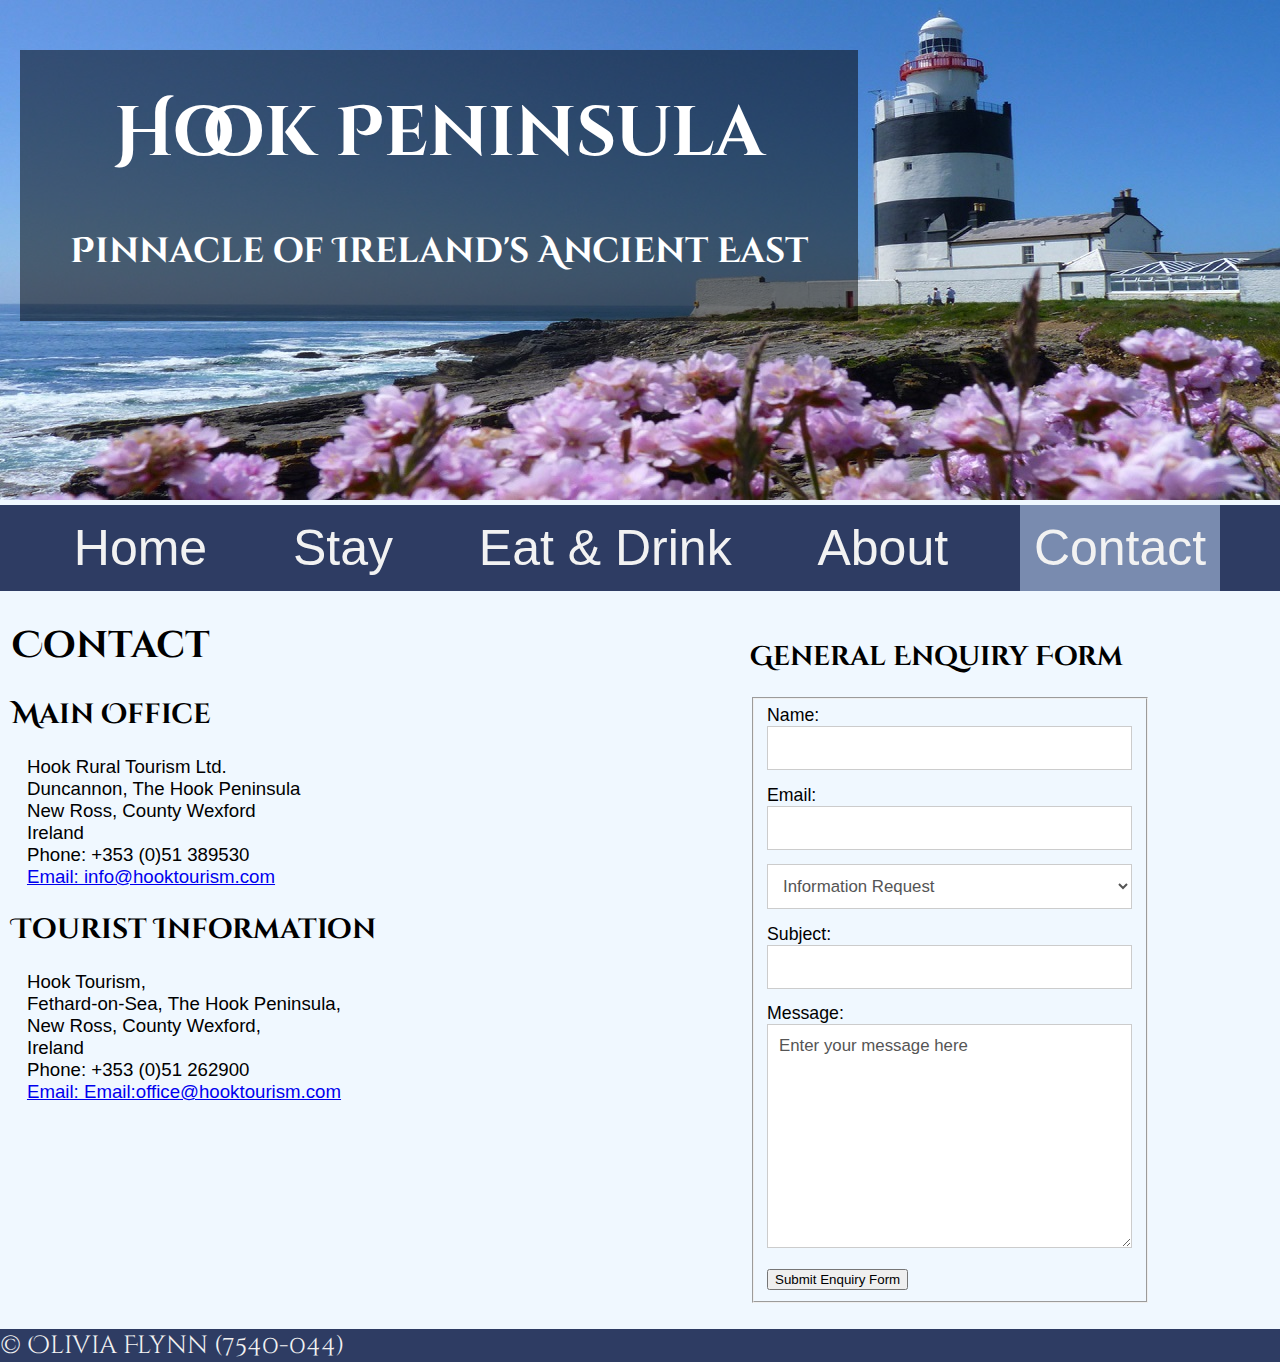
<file: contact.html>
<!DOCTYPE html>
<html lang="en">

<head>
        <meta charset="UTF-8">
        <meta name="viewport" content="width=device-width, initial-scale=1.0">
        <meta http-equiv="X-UA-Compatible" content="ie=edge">
        <title>Contact: Hook Peninsula</title>
        <link href="https://fonts.googleapis.com/css?family=Cinzel+Decorative" rel="stylesheet">
        <link rel="stylesheet" type="text/css" href="css/main.css" />
</head>

<body>
        <header>
                <div class="container">
                        <img src="img/lighthouse.jpg" alt="Hook lighthouse" width="100%" />
                        <div class="text-block">
                                <h1>Hook Peninsula</h1>
                                <h4>Pinnacle of Ireland's Ancient East</h4>
                        </div>
                </div>


                <div id="navbar">
                        <ul>
                                <li><a href="index.html">Home</a></li>
                                <li><a href="stay.html">Stay</a></li>
                                <li><a href="eatanddrink.html">Eat & Drink</a></li>
                                <li><a href="about.html">About</a></li>
                                <li><a href="contact.html" class="active">Contact</a></li>
                        </ul>
                </div>



        </header>

        <main> 
                <div id="twocolumn">

                <div id="eventone">
                <h1>Contact</h1>
                <h2>Main Office</h2>
                <p>
                                Hook Rural Tourism Ltd.</br>
                                Duncannon, The Hook Peninsula</br>
                                New Ross, County Wexford</br>
                                Ireland</br>
                                Phone: +353 (0)51 389530</br>
                                <a href="mailto:info@hooktourism.com">Email: info@hooktourism.com</a>
                </p>
                <h2>Tourist Information</h2>
                <p>
                                Hook Tourism,</br>
                                Fethard-on-Sea, The Hook Peninsula,</br>
                                New Ross, County Wexford,</br>
                                Ireland</br>
                                Phone: +353 (0)51 262900</br>
                                <a href="mailto:Email:office@hooktourism.com">Email: Email:office@hooktourism.com</a>
                                </p>
                </div>
              

                <div id="eventtwo">
                               
                        <form class="form-style-6" action="MAILTO:user@website.com" method="GET">
                                        <h2>General Enquiry Form</h2>
                                <fieldset>
                                        
                                        <label for="name">Name:</label>
                                        <input required type="text" name="name" id="name">
                                        <label for="email">Email:</label>
                                        <input required type="email" name="email" id="email">
                                        
                                        <select name="options">
                                                <option value="Information Request">Information Request</option>
                                                <option value="Website Changes">Website Changes</option>
                                                <option value="Event or News">Event or News</option>
                                                <option value="Other">Other</option>
                                        </select>
                                        <label for="subject">Subject:</label>
                                        <input required type="text" name="subject" id="subject">
                                        <label for="message">Message:</label>
                                        <textarea name="message" rows="10" cols="30">Enter your message here</textarea>
                                        <button onclick="sendMail(); return false">Submit Enquiry Form</button>
                                </fieldset>
                                          
                        </form>

                         
                </div>
        </div>
        </main>

        <footer>
                &copy; Olivia Flynn (7540-044)
        </footer>
        <script src="js/main.js"></script>
</body>

</html>
</file>
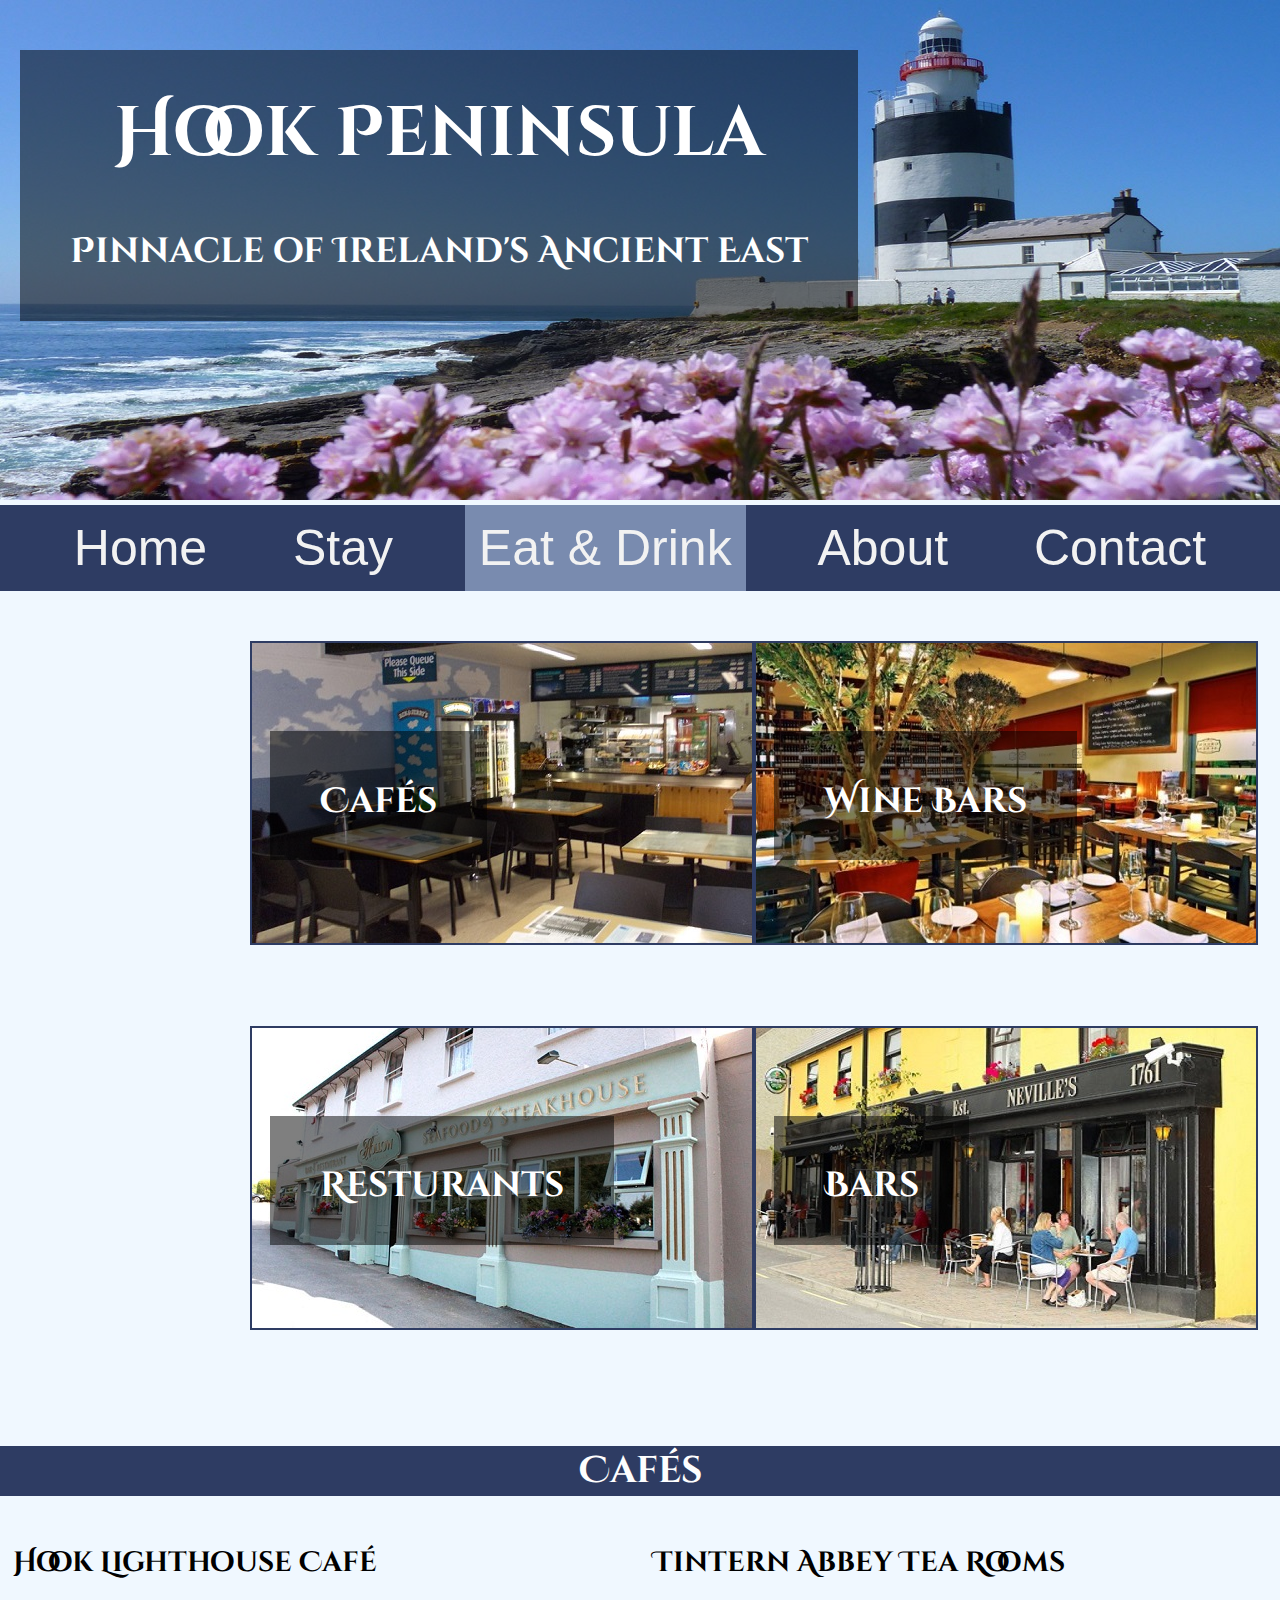
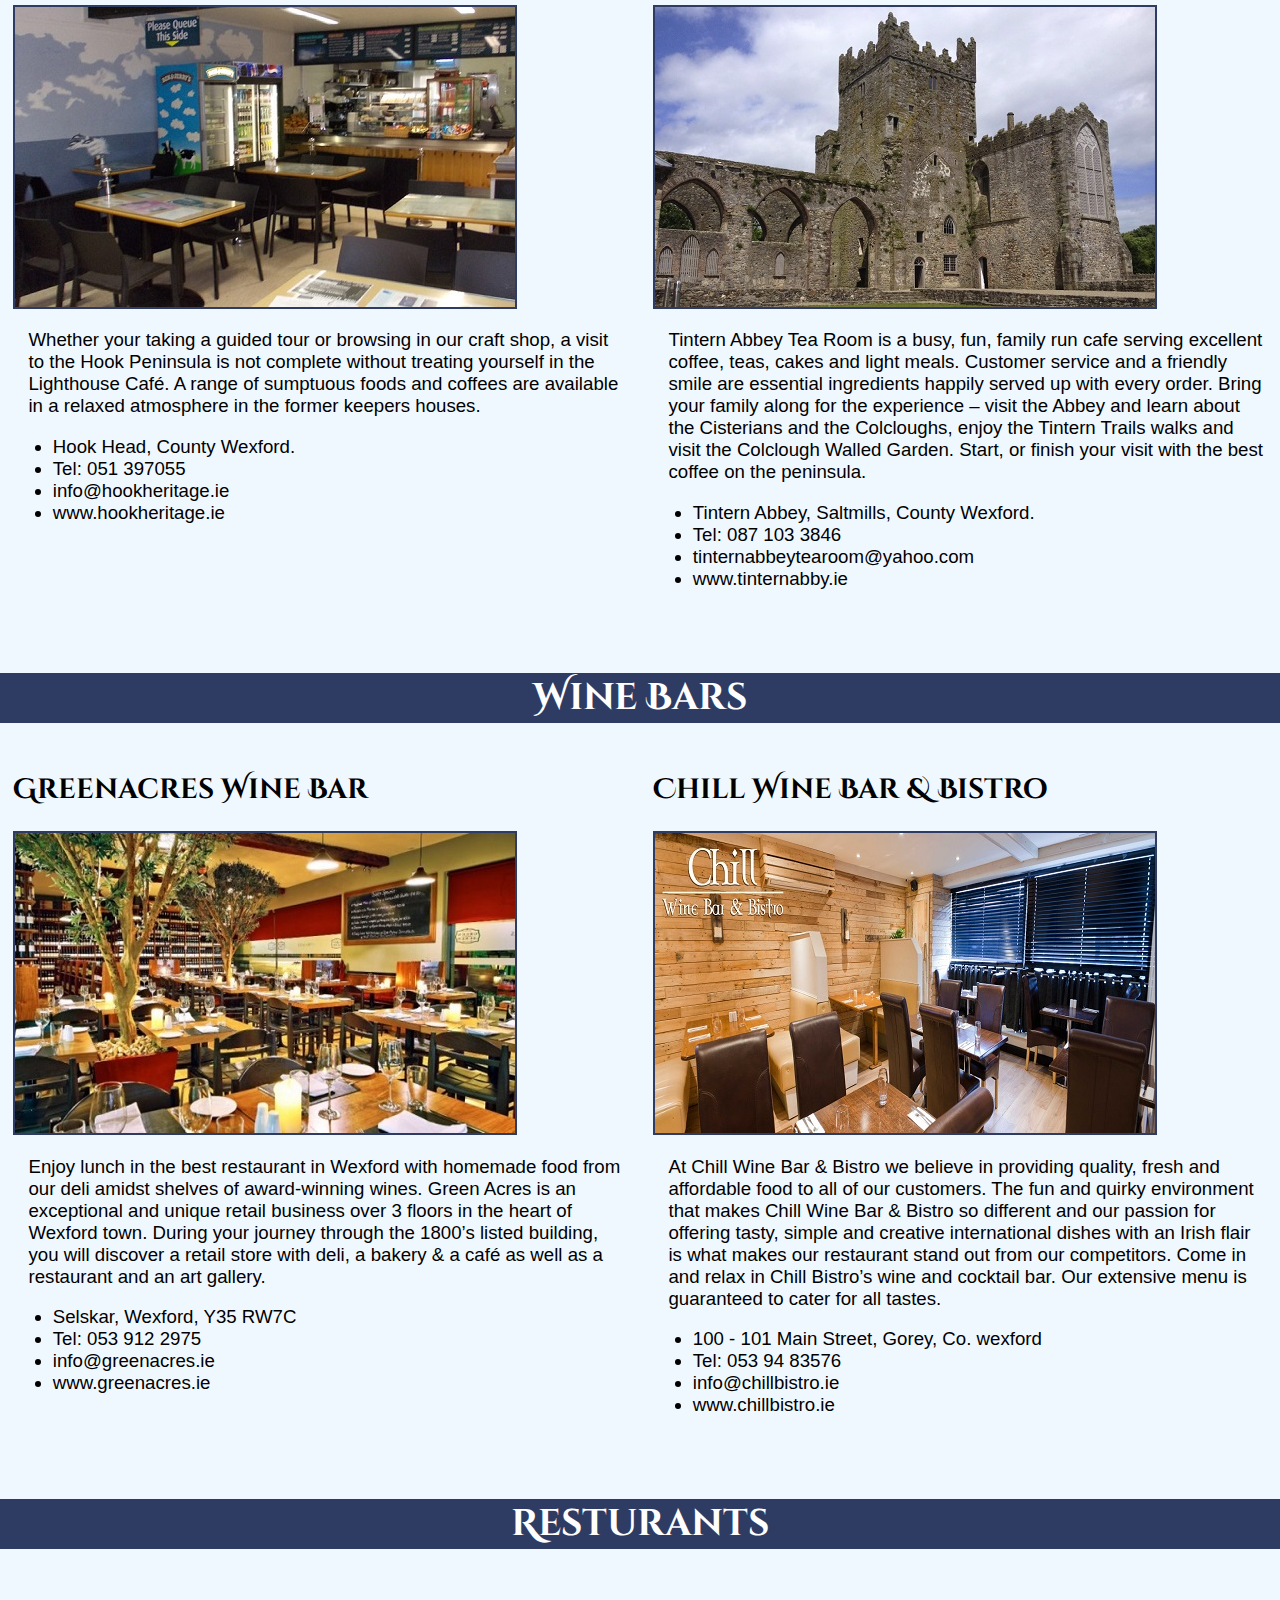
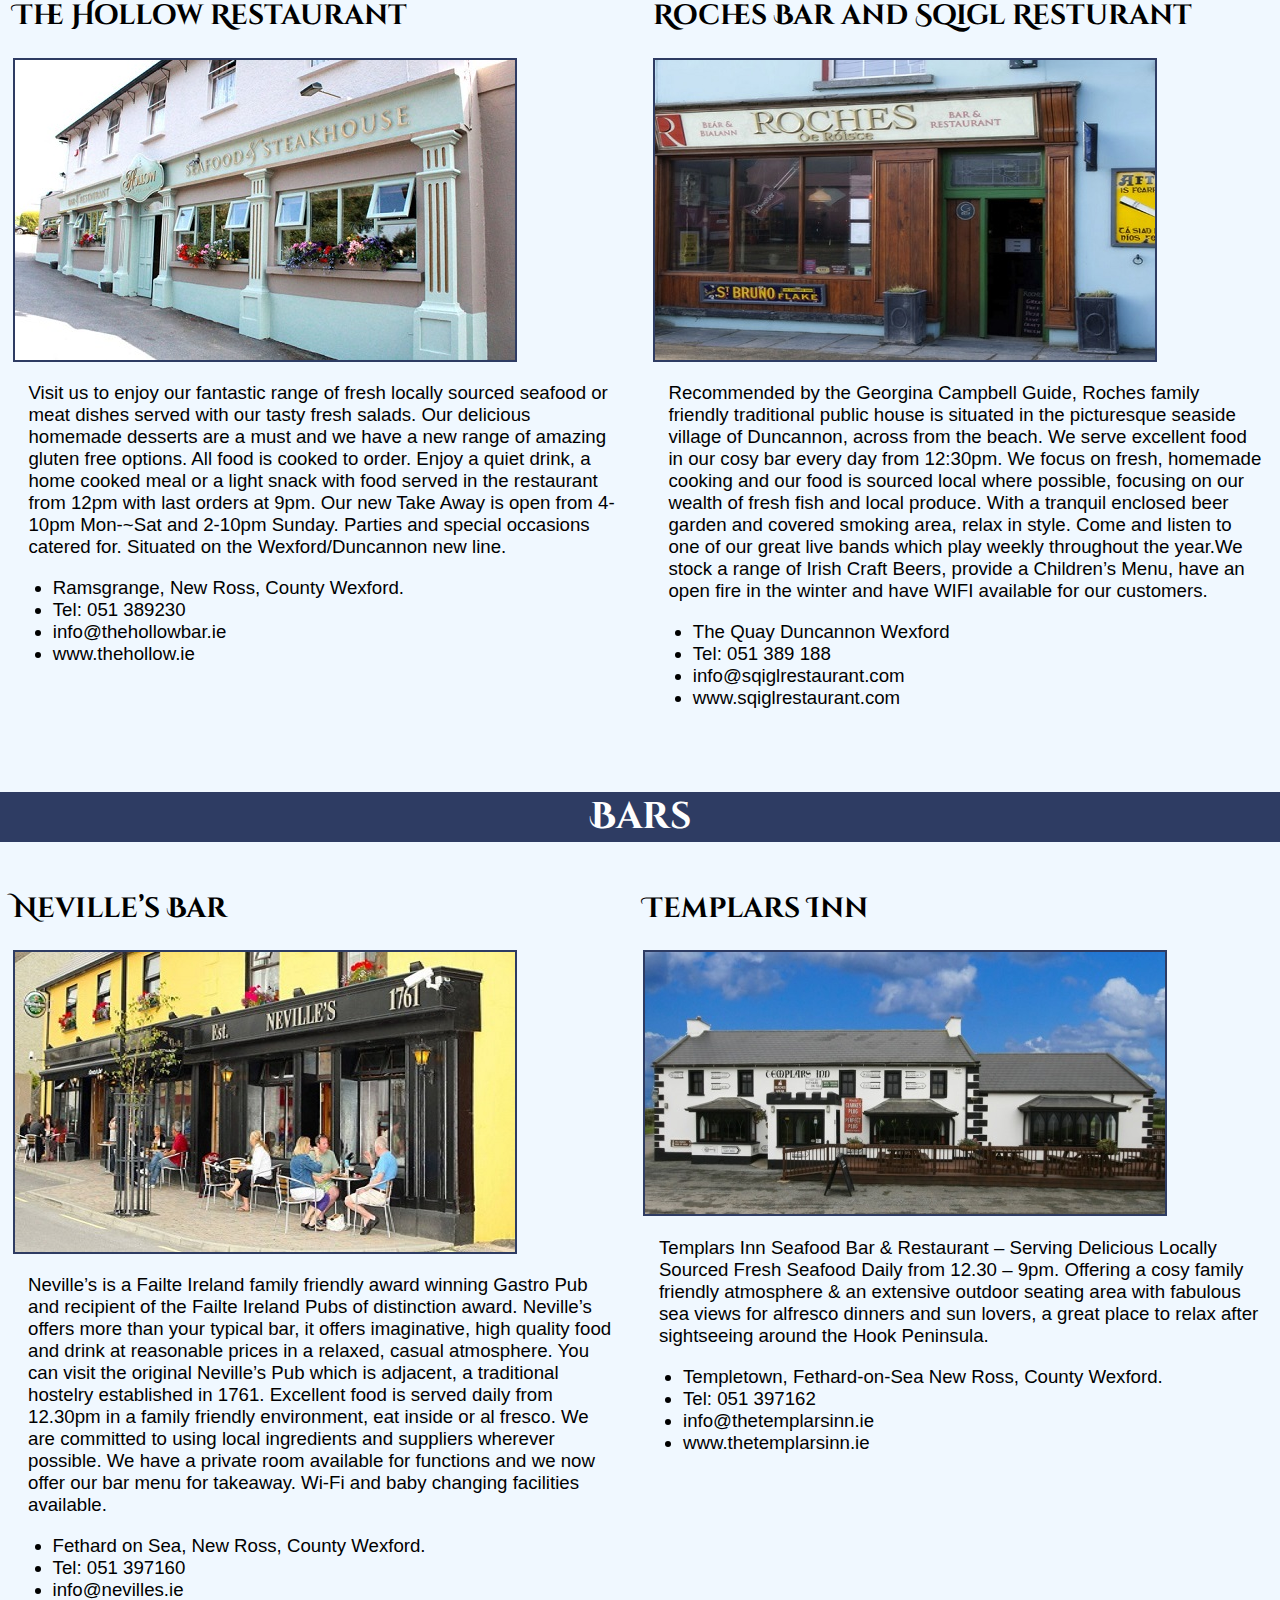
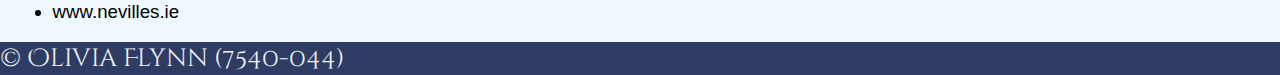
<file: eatanddrink.html>
<!DOCTYPE html>
<html lang="en">

<head>
        <meta charset="UTF-8">
        <meta name="viewport" content="width=device-width, initial-scale=1.0">
        <meta http-equiv="X-UA-Compatible" content="ie=edge">
        <title>Eat & Drink: Hook Peninsula</title>
        <link href="https://fonts.googleapis.com/css?family=Cinzel+Decorative" rel="stylesheet">
        <link rel="stylesheet" type="text/css" href="css/main.css" />
</head>

<body>
        <header>
                <div class="container">
                        <img src="img/lighthouse.jpg" alt="Hook lighthouse" width="100%" />
                        <div class="text-block">
                                <h1>Hook Peninsula</h1>
                                <h4>Pinnacle of Ireland's Ancient East</h4>
                        </div>
                </div>


                <div id="navbar">
                        <ul>
                                <li><a href="index.html">Home</a></li>
                                <li><a href="stay.html">Stay</a></li>
                                <li><a href="eatanddrink.html" class="active">Eat & Drink</a></li>
                                <li><a href="about.html">About</a></li>
                                <li><a href="contact.html">Contact</a></li>
                        </ul>
                </div>


        </header>

        <main>
                <div id="staywrapper">
                        <a href="#guesthouses">
                                <div class="zoom">
                                        <div class="container" id="guesthouses">
                                                <img src="img/cafe.jpg" style="border: solid 2px#2E3C63;">
                                                <div class="text-block-small">
                                                        <h4>Cafés</h4>
                                                </div>
                                        </div>
                                </div>
                        </a>


                        <a href="#hotelslink">
                                <div class="zoom">
                                        <div class="container" id="hotels">
                                                <img src="img/wine.jpg" style="border: solid 2px#2E3C63;">
                                                <div class="text-block-small">
                                                        <h4>Wine Bars</h4>
                                                </div>
                                        </div>
                                </div>
                        </a>
                </div>

                <!--Second Set Starts Here-->
                <div id="staywrapper">
                        <a href="#resturants">
                                <div class="zoom">
                                        <div class="container" id="guesthouses">
                                                <img src="img/resturant.jpg" style="border: solid 2px#2E3C63;">
                                                <div class="text-block-small">
                                                        <h4>Resturants</h4>
                                                </div>
                                        </div>
                                </div>
                        </a>


                        <a href="#bars">
                                <div class="zoom">
                                        <div class="container" id="hotels">
                                                <img src="img/bar.jpg" style="border: solid 2px#2E3C63;">
                                                <div class="text-block-small">
                                                        <h4>Bars</h4>
                                                </div>
                                        </div>
                                </div>
                        </a>
                </div>

                <a id="guesthouses">
                        <h1 style="background-color: #2E3C63; color: #fefefe;">Cafés</h1>
                </a>

                <div id="twocolumn">
                        <div id="guestone">
                                <h2>Hook Lighthouse Café</h2>
                                <img src="img/cafe.jpg" style="border: solid 2px#2E3C63;">
                                <p>Whether your taking a guided tour or browsing in our craft shop, a visit to the Hook
                                        Peninsula is not complete without treating yourself in the Lighthouse Café. A
                                        range of sumptuous foods and coffees are available in a relaxed atmosphere in
                                        the former keepers houses. </p>

                                <p>
                                        <ul>

                                                <li> Hook Head, County Wexford.</li>

                                                <li>Tel: 051 397055</li>

                                                <li>info@hookheritage.ie</li>

                                                <li>www.hookheritage.ie</li>
                                        </ul>
                                </p>
                        </div>
                        <div id="guesttwo">
                                <h2>Tintern Abbey Tea Rooms</h2>
                                <img src="img/abbey.jpg" style="border: solid 2px#2E3C63;">
                                <p>Tintern Abbey Tea Room is a busy, fun, family run cafe serving excellent coffee,
                                        teas, cakes and light meals. Customer service and a friendly smile are
                                        essential ingredients happily served up with every order. Bring your family
                                        along for the experience – visit the Abbey and learn about the Cisterians and
                                        the Colcloughs, enjoy the Tintern Trails walks and visit the Colclough Walled
                                        Garden. Start, or finish your visit with the best coffee on the peninsula.</p>
                                <p>
                                        <ul>

                                                <li>Tintern Abbey, Saltmills, County Wexford.</li>

                                                <li>Tel: 087 103 3846</li>

                                                <li>tinternabbeytearoom@yahoo.com</li>

                                                <li>www.tinternabby.ie</li>

                                        </ul>
                                </p>
                        </div>
                </div>

                <a id="hotelslink">
                        <h1 style="background-color: #2E3C63; color: #fefefe;">Wine Bars</h1>
                </a>

                <div id="twocolumn">
                        <div id="guestone">
                                <h2>Greenacres Wine Bar</h2>
                                <img src="img/wine.jpg" style="border: solid 2px#2E3C63;">
                                <p>Enjoy lunch in the best restaurant in Wexford with homemade food from our deli
                                        amidst shelves of award-winning wines.

                                        Green Acres is an exceptional and unique retail business over 3 floors in the
                                        heart of Wexford town. During your journey through the 1800’s listed building,
                                        you will discover a retail store with deli, a bakery & a café as well as a
                                        restaurant and an art gallery.
                                </p>
                                <p>
                                        <ul>

                                                <li> Selskar, Wexford, Y35 RW7C</li>

                                                <li>Tel: 053 912 2975</li>

                                                <li>info@greenacres.ie</li>

                                                <li>www.greenacres.ie</li>

                                        </ul>
                                </p>
                        </div>
                        <div id="guesttwo">
                                <h2>Chill Wine Bar & Bistro</h2>
                                <img src="img/chill.jpg" style="border: solid 2px#2E3C63;">
                                <p>
                                        At Chill Wine Bar & Bistro we believe in providing quality, fresh and
                                        affordable food to all of our customers. The fun and quirky environment that
                                        makes Chill Wine Bar & Bistro so different and our passion for offering tasty,
                                        simple and creative international dishes with an Irish flair is what makes our
                                        restaurant stand out from our competitors.
                                        Come in and relax in Chill Bistro’s wine and cocktail bar. Our extensive menu
                                        is guaranteed to cater for all tastes.
                                </p>
                                <p>
                                        <ul>

                                                <li>100 - 101 Main Street,
                                                        Gorey,
                                                        Co. wexford</li>

                                                <li>Tel: 053 94 83576</li>

                                                <li>info@chillbistro.ie</li>

                                                <li>www.chillbistro.ie</li>

                                        </ul>
                                </p>
                        </div>
                </div>

                <a id="resturants">
                        <h1 style="background-color: #2E3C63; color: #fefefe;">Resturants</h1>
                </a>

                <div id="twocolumn">
                        <div id="guestone">
                                <h2>The Hollow Restaurant</h2>
                                <img src="img/resturant.jpg" style="border: solid 2px#2E3C63;">
                                <p>
                                        Visit us to enjoy our fantastic range of fresh locally sourced seafood or meat
                                        dishes served with our tasty fresh salads. Our delicious homemade desserts are
                                        a must and we have a new range of amazing gluten free options. All food is
                                        cooked to order.

                                        Enjoy a quiet drink, a home cooked meal or a light snack with food served in
                                        the restaurant from 12pm with last orders at 9pm.

                                        Our new Take Away is open from 4-10pm Mon-~Sat and 2-10pm Sunday. Parties and
                                        special occasions catered for. Situated on the Wexford/Duncannon new line.
                                </p>

                                <p>
                                        <ul>

                                                <li>Ramsgrange, New Ross, County Wexford.</li>

                                                <li>Tel: 051 389230</li>

                                                <li>info@thehollowbar.ie</li>

                                                <li>www.thehollow.ie</li>
                                        </ul>
                                </p>
                        </div>
                        <div id="guesttwo">
                                <h2>Roches Bar and Sqigl Resturant</h2>
                                <img src="img/roches.jpg" style="border: solid 2px#2E3C63;">
                                <p>Recommended by the Georgina Campbell Guide, Roches family friendly traditional
                                        public house is situated in the picturesque seaside village of Duncannon,
                                        across from the beach. We serve excellent food in our cosy bar every day from
                                        12:30pm. We focus on fresh, homemade cooking and our food is sourced local
                                        where possible, focusing on our wealth of fresh fish and local produce. With a
                                        tranquil enclosed beer garden and covered smoking area, relax in style. Come
                                        and listen to one of our great live bands which play weekly throughout the
                                        year.We stock a range of Irish Craft Beers, provide a Children’s Menu, have an
                                        open fire in the winter and have WIFI available for our customers.

                                </p>
                                <p>
                                        <ul>

                                                <li>The Quay
                                                        Duncannon
                                                        Wexford</li>

                                                <li>Tel: 051 389 188</li>

                                                <li>info@sqiglrestaurant.com</li>

                                                <li>www.sqiglrestaurant.com</li>

                                        </ul>
                                </p>
                        </div>
                </div>


                <!--Bars-->

                <a id="bars">
                        <h1 style="background-color: #2E3C63; color: #fefefe;">Bars</h1>
                </a>

                <div id="twocolumn">
                        <div id="guestone">
                                <h2>Neville’s Bar</h2>
                                <img src="img/bar.jpg" style="border: solid 2px#2E3C63;">
                                <p>
                                        Neville’s is a Failte Ireland family friendly award winning Gastro Pub and
                                        recipient of the Failte Ireland Pubs of distinction award. Neville’s offers
                                        more than your typical bar, it offers imaginative, high quality food and drink
                                        at reasonable prices in a relaxed, casual atmosphere. You can visit the
                                        original Neville’s Pub which is adjacent, a traditional hostelry established in
                                        1761. Excellent food is served daily from 12.30pm in a family friendly
                                        environment, eat inside or al fresco. We are committed to using local
                                        ingredients and suppliers wherever possible. We have a private room available
                                        for functions and we now offer our bar menu for takeaway. Wi-Fi and baby
                                        changing facilities available.
                                </p>

                                <p>
                                        <ul>

                                                <li>Fethard on Sea, New Ross, County Wexford.</li>

                                                <li>Tel: 051 397160</li>

                                                <li>info@nevilles.ie</li>

                                                <li>www.nevilles.ie</li>
                                        </ul>
                                </p>
                        </div>
                        <div id="guesttwo">
                                <h2>Templars Inn</h2>
                                <img src="img/temp.jpg" style="border: solid 2px#2E3C63;">
                                <p>Templars Inn Seafood Bar & Restaurant – Serving Delicious Locally Sourced Fresh
                                        Seafood Daily from 12.30 – 9pm.

                                        Offering a cosy family friendly atmosphere & an extensive outdoor seating area
                                        with fabulous sea views for alfresco dinners and sun lovers, a great place to
                                        relax after sightseeing around the Hook Peninsula.
                                </p>
                                <p>
                                        <ul>

                                                <li>Templetown, Fethard-on-Sea New Ross, County Wexford.</li>

                                                <li>Tel: 051 397162</li>

                                                <li>info@thetemplarsinn.ie</li>

                                                <li>www.thetemplarsinn.ie</li>

                                        </ul>
                                </p>
                        </div>
                </div>



        </main>
        <footer>
                &copy; Olivia Flynn (7540-044)
        </footer>
        <script src="js/main.js"></script>
</body>

</html>
</file>
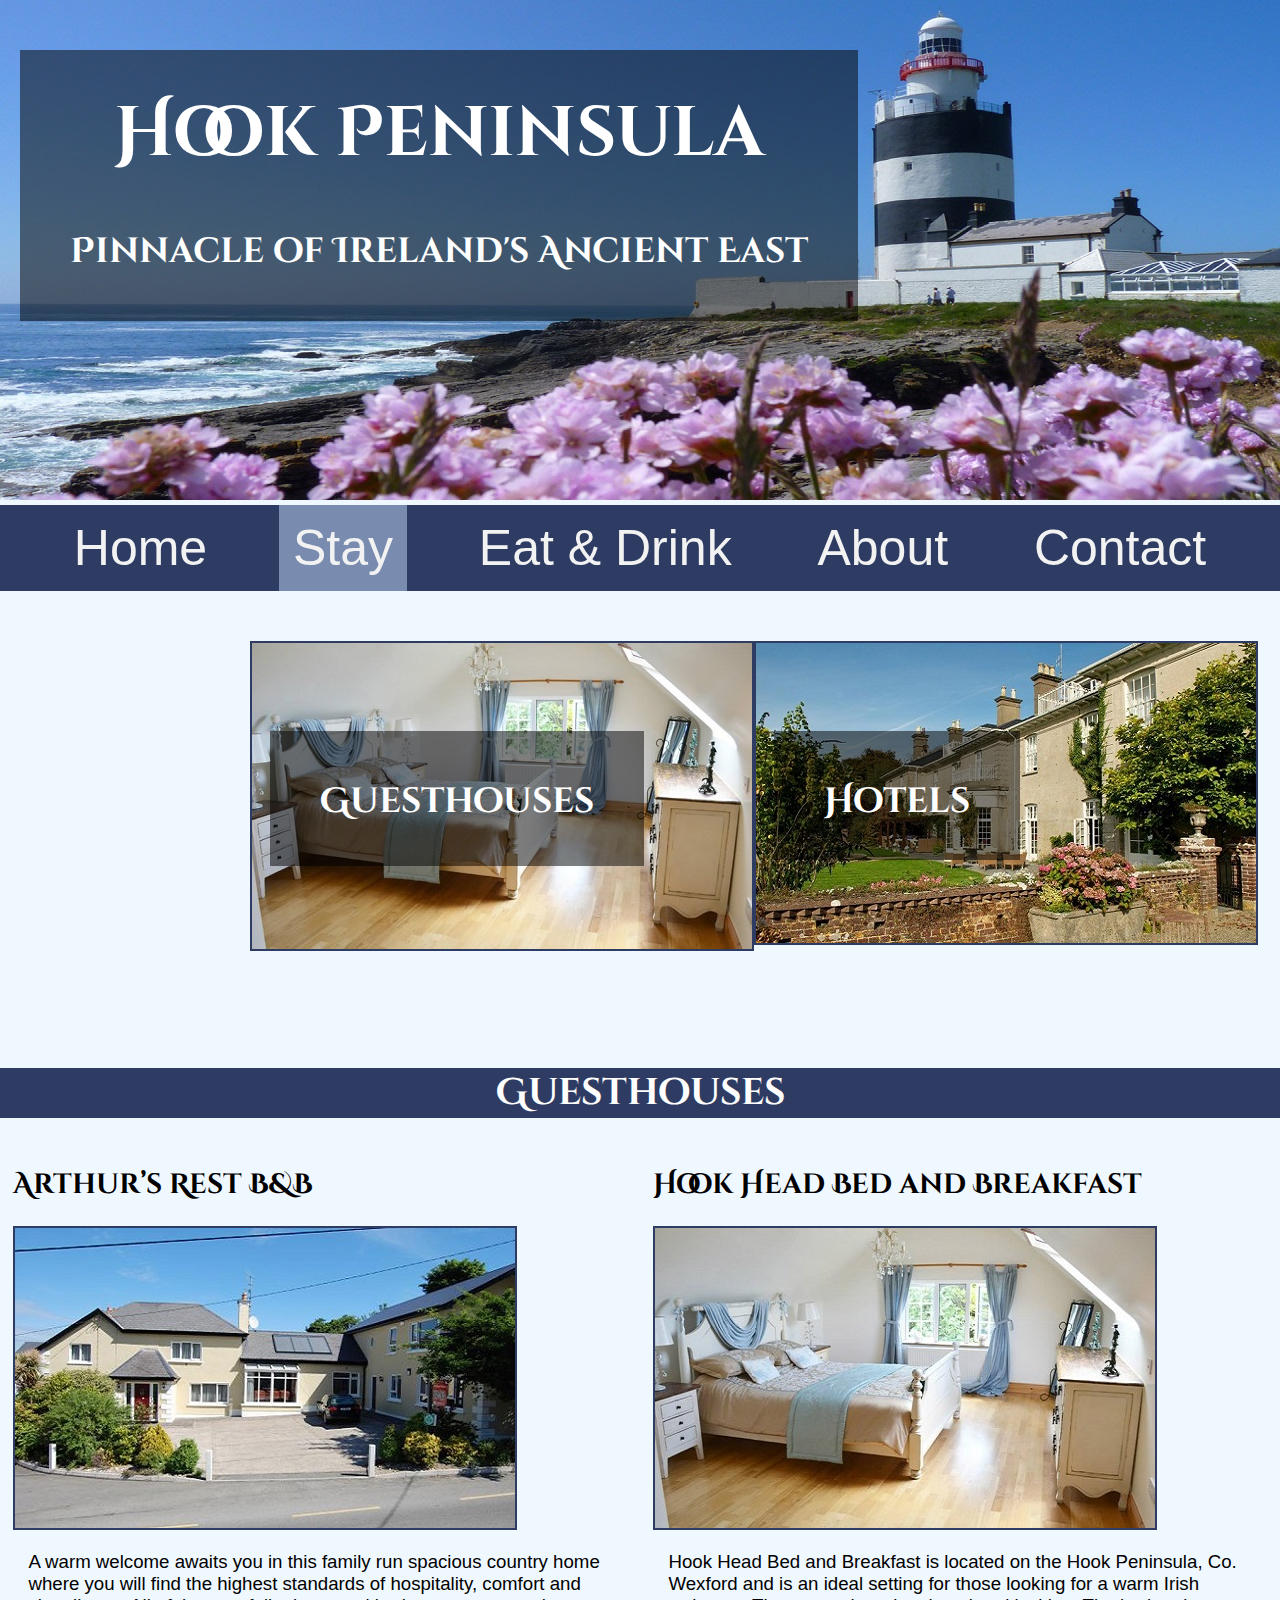
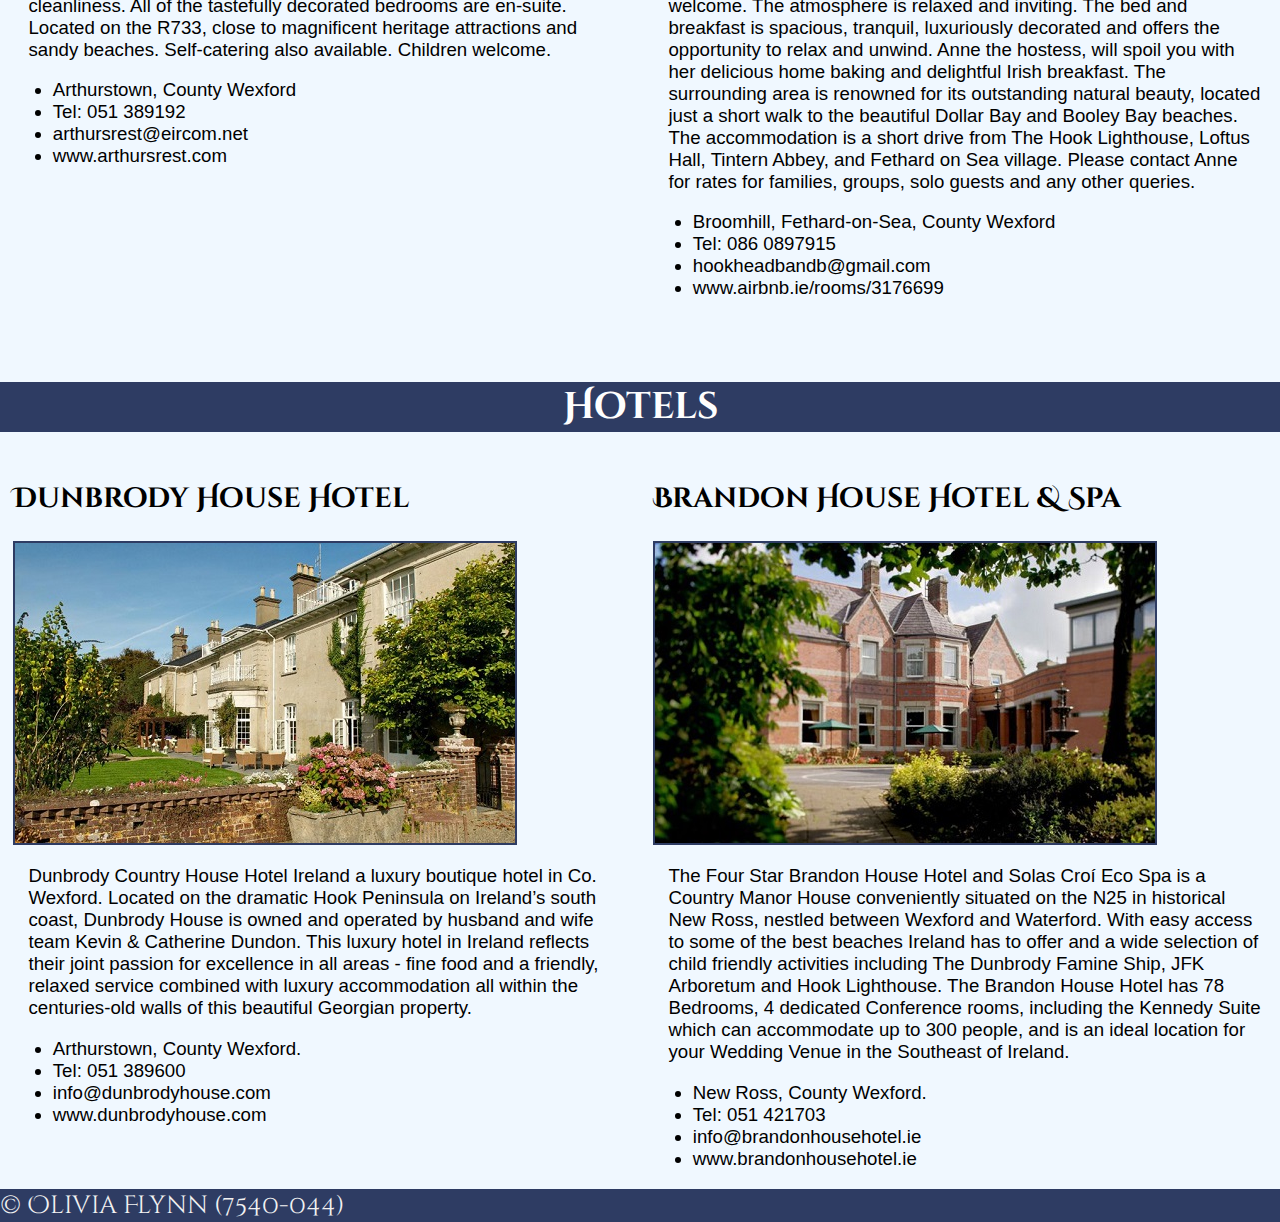
<file: stay.html>
<!DOCTYPE html>
<html lang="en">

<head>
    <meta charset="UTF-8">
    <meta name="viewport" content="width=device-width, initial-scale=1.0">
    <meta http-equiv="X-UA-Compatible" content="ie=edge">
    <title>Places to Stay: Hook Peninsula</title>
    <link href="https://fonts.googleapis.com/css?family=Cinzel+Decorative" rel="stylesheet">
    <link rel="stylesheet" type="text/css" href="css/main.css" />
</head>

<body>
    <header>
        <div class="container">
            <img src="img/lighthouse.jpg" alt="Hook Lighthouse" width="100%" />
            <div class="text-block">
                <h1>Hook Peninsula</h1>
                <h4>Pinnacle of Ireland's Ancient East</h4>
            </div>
        </div>


        <div id="navbar">
                <ul>
               <li><a href="index.html">Home</a></li>
               <li><a href="stay.html" class="active">Stay</a></li>
                <li><a href="eatanddrink.html">Eat & Drink</a></li>
                <li><a href="about.html">About</a></li>
                <li><a href="contact.html">Contact</a></li>
                </ul>
            </div>
              
    </header>


    <main>
        <div id="staywrapper">
            <a href="#guesthouses">
            <div class="zoom">
                <div class="container" id="guesthouses">
                    <img src="img/guesthouses.jpg" style="border: solid 2px#2E3C63;">
                    <div class="text-block-small">
                        <h4>Guesthouses</h4>
                    </div>
                </div>
            </div>
                </a>
            

            <a href="#hotelslink">
            <div class="zoom">
                <div class="container" id="hotels">
                    <img src="img/hotel.jpg"  style="border: solid 2px#2E3C63;">
                    <div class="text-block-small">
                            <h4>Hotels</h4>
                    </div>
                </div>
            </div>
            </a>
            </div>
            
            
            <a id="guesthouses"><h1 style="background-color: #2E3C63; color: #fefefe;">Guesthouses</h1></a>

            <div id="twocolumn">           
            <div id="guestone">
            <h2>Arthur’s Rest B&B</h2>
            <img src="img/arthursrest.jpg" style="border: solid 2px#2E3C63;">
            <p>A warm welcome awaits you in this family run spacious country home where you will find the highest standards of hospitality, comfort and cleanliness. All of the tastefully decorated bedrooms are en-suite. Located on the R733, close to magnificent heritage attractions and sandy beaches. Self-catering also available. Children welcome.
            </p>
            <p>                 
                    
            </p>
                    <p>
                        <ul>
                                                     
                           <li> Arthurstown, County Wexford
                            </li>
                            
                            <li> Tel: 051 389192</li>
                            
                            <li>arthursrest@eircom.net</li>
                            
                            <li>www.arthursrest.com</li>
                        </ul>
                    </p>
                    </div>
                    <div id="guesttwo">
            <h2>Hook Head Bed and Breakfast</h2>
        <img src="img/hookheadbb.jpg" style="border: solid 2px#2E3C63;">
<p>Hook Head Bed and Breakfast is located on the Hook Peninsula, Co. Wexford and  is an ideal setting for those looking for a warm Irish welcome. 
    The atmosphere is relaxed and inviting. The bed and breakfast is spacious, tranquil, luxuriously decorated and offers the opportunity to relax and unwind.
     Anne the hostess, will spoil you with her delicious home baking and delightful Irish breakfast.  The surrounding area is renowned for its outstanding natural beauty, 
     located just a short walk to the beautiful Dollar Bay and Booley Bay beaches. The accommodation is a short drive from The Hook Lighthouse,
     Loftus Hall, Tintern Abbey, and Fethard on Sea village. Please contact Anne for rates for families, groups, solo guests and any other queries.</p>
     <p>
         <ul>
          
           <li>Broomhill, Fethard-on-Sea, County Wexford</li>
            
            <li>Tel: 086 0897915</li>
            
            <li>hookheadbandb@gmail.com</li>
            
           <li>www.airbnb.ie/rooms/3176699</li>
      
        </ul>
     </p>
     </div>
     </div>
      
            <a id="hotelslink"><h1 style="background-color: #2E3C63; color: #fefefe;">Hotels</h1></a>

            <div id="twocolumn">           
                    <div id="guestone">
                            <h2>Dunbrody House Hotel</h2>
                    <img src="img/dunbrody.jpg" style="border: solid 2px#2E3C63;">
                    <p>Dunbrody Country House Hotel Ireland a luxury boutique hotel in Co. Wexford. Located on the dramatic Hook Peninsula on Ireland’s south coast, 
                        Dunbrody House is owned and operated by husband and wife team Kevin & Catherine Dundon. This luxury hotel in Ireland reflects their joint passion for excellence in all areas - 
                        fine food and a friendly, relaxed service combined with luxury accommodation all within the centuries-old walls of this beautiful Georgian property.</p>
                            <p>
                                    <ul>
                                                                            
                                            <li>Arthurstown, County Wexford.</li>
                                             
                                             <li>Tel: 051 389600</li>
                                             
                                             <li>info@dunbrodyhouse.com</li>
                                             
                                            <li>www.dunbrodyhouse.com</li>
                                           
                                         </ul>
                            </p>
                            </div>
                            <div id="guesttwo">
                                    <h2>Brandon House Hotel & Spa</h2>
                <img src="img/brandon.jpg" style="border: solid 2px#2E3C63;">
        <p>The Four Star Brandon House Hotel and Solas Croí Eco Spa is a Country Manor House conveniently situated on the N25 in historical New Ross, nestled between Wexford and Waterford. With easy access to some of the best beaches Ireland has to offer and a wide selection of child friendly activities including The Dunbrody Famine Ship, JFK Arboretum and Hook Lighthouse.

                The Brandon House Hotel has 78 Bedrooms, 4 dedicated Conference rooms, including the Kennedy Suite which can accommodate up to 300 people, and is an ideal location for your Wedding Venue in the Southeast of Ireland.</p>
             <p>
                 <ul>
                                      
                   <li>New Ross, County Wexford.</li>
                    
                    <li>Tel: 051 421703</li>
                    
                    <li>info@brandonhousehotel.ie</li>
                    
                   <li>www.brandonhousehotel.ie</li>                  
                
                </ul>
             </p>
             </div>
             </div>
           
            
        
    </main>

    <footer>
        &copy; Olivia Flynn (7540-044)
    </footer>
    <script src="js/main.js"></script>
</body>

</html>
</file>
<file: css/main.css>
html {
    background-color: aliceblue;
    font-family: sans-serif;
    }
body {
    margin: 0;
    font-size: 14pt;
    
}

h1 {
  margin-top: 5%;
  padding: 0;
}

p {
  margin: 2.5%;
}

/* Style the navbar */
#navbar {
    overflow: hidden;
    background-color: #2E3C63;
    font-size: 50px;
    z-index: 100;
    
  }
#navbar ul {
    list-style: none;
  margin: 0 2px;
  padding: 0;
  display: flex;
  justify-content: space-evenly;
  
}
  
  /* Navbar links */
  #navbar a {
    float: left;
    display: block;
    color: #f2f2f2;
    text-align: center;
    padding: 14px;
    text-decoration: none;
  }

  .active, #navbar a:hover {
      background-color: #798BAF;
  }

 /* Page content */
  .content {
    padding: 16px;
  }
  
  /* The sticky class is added to the navbar with JS when it reaches its scroll position */
  .sticky {
    position: fixed;
    top: 0;
    width: 100%;
  }
  
  /* Add some top padding to the page content to prevent sudden quick movement (as the navigation bar gets a new position at the top of the page (position:fixed and top:0) */
  .sticky + .content {
    padding-top: 60px;
  }


  /*Main Homepage Image*/

  /* Container holding the image and the text */
.container {
    position: relative;
}

  
  /* Bottom right text */
  .text-block {
    font-size: 35px;
    text-align: center;
    position: absolute;  
    overflow: hidden; 
    font-family: 'Cinzel Decorative', cursive;
    top: 50px;      
    background-color: rgba(0, 0, 0, 0.5);
    color: white;
    margin-left: 20px;
    padding-left: 50px;
    padding-right: 50px;
  }

  .text-block-small {
    font-size: 35px;
    text-align: center;
    position: absolute;  
    overflow: hidden; 
    font-family: 'Cinzel Decorative', cursive;
    top: 90px;      
    bottom: 90px;
    background-color: rgba(0, 0, 0, 0.5);
    color: white;
    margin-left: 20px;
    padding-left: 50px;
    padding-right: 50px;
  }

  main h1, h2, h3, h4, footer {
      font-family: 'Cinzel Decorative', cursive;
  }

  footer {
    overflow: hidden;
   
    background-color: #2E3C63;
    font-size: 25px;
    color: #f2f2f2;
    
  }

 .zoom {
   
    transition: transform .2s; /* Animation */
  }

.zoom:hover {
    -ms-transform: scale(1.1); /* IE 9 */   
    transform: scale(1.1); 
  }

#staywrapper {
  
    /*background-color: #B5AEC9;*/
    padding-bottom: 2%;
    display: grid;
    display: -ms-grid;
    grid-template-areas: 
    " guesthouses hotels"
    ;
 
}

#guesthouses, #winebar {
    
    margin-top: 50px;
    margin-left: 250px;
    grid-area: guesthouses;
}

#hotels, #cafe {
  
    margin-top: 50px;
    margin-right: 250px;
    grid-area: hotels;
}

main {
    text-align: center;
}

#twocolumn {
  -webkit-column-count: 2; /* Chrome, Safari, Opera */
  -moz-column-count: 2; /* Firefox */
  column-count: 2;
  display: grid;
  grid-template-areas: 
  "left right";
}

#eventtwo, #guesttwo, #winetwo  {
  grid-area: right;
  /*background-color: #798BAF;*/
  text-align: left;
  padding-left: 2%;
}

#weather, #eventone, #guestone, #cafetwo  {
  grid-area:left;
  /*background-color: #B5AEC9;*/
  text-align: left;
  padding-left: 2%;
}

/*Form Styles Below*/


.form-style-6{
	font: 95% Arial, Helvetica, sans-serif;
	max-width: 400px;
	margin: 10px auto;
	padding: 16px;
	background: aliceblue;
}
.form-style-6 h1{
	background: #2E3C63;
	padding: 20px 0;
	font-size: 140%;
	font-weight: 300;
	text-align: center;
	color: #fff;
	margin: -16px -16px 16px -16px;
}
.form-style-6 input[type="text"],
.form-style-6 input[type="date"],
.form-style-6 input[type="datetime"],
.form-style-6 input[type="email"],
.form-style-6 input[type="number"],
.form-style-6 input[type="search"],
.form-style-6 input[type="time"],
.form-style-6 input[type="url"],
.form-style-6 textarea,
.form-style-6 select 
{
	-webkit-transition: all 0.30s ease-in-out;
	-moz-transition: all 0.30s ease-in-out;
	-ms-transition: all 0.30s ease-in-out;
	-o-transition: all 0.30s ease-in-out;
	outline: none;
	box-sizing: border-box;
	-webkit-box-sizing: border-box;
	-moz-box-sizing: border-box;
	width: 100%;
	background: #fff;
	margin-bottom: 4%;
	border: 1px solid #ccc;
	padding: 3%;
	color: #555;
	font: 95% Arial, Helvetica, sans-serif;
}
.form-style-6 input[type="text"]:focus,
.form-style-6 input[type="date"]:focus,
.form-style-6 input[type="datetime"]:focus,
.form-style-6 input[type="email"]:focus,
.form-style-6 input[type="number"]:focus,
.form-style-6 input[type="search"]:focus,
.form-style-6 input[type="time"]:focus,
.form-style-6 input[type="url"]:focus,
.form-style-6 textarea:focus,
.form-style-6 select:focus
{
	box-shadow: 0 0 5px #2E3C63;
	padding: 3%;
	border: 1px solid #2E3C63;
}

.form-style-6 input[type="submit"],
.form-style-6 input[type="button"]{
	box-sizing: border-box;
	-webkit-box-sizing: border-box;
	-moz-box-sizing: border-box;
	width: 100%;
	padding: 3%;
	background: #2E3C63;
	border-bottom: 2px solid #2E3C63;
	border-top-style: none;
	border-right-style: none;
	border-left-style: none;	
	color: #fff;
}
.form-style-6 input[type="submit"]:hover,
.form-style-6 input[type="button"]:hover{
	background: #2E3C63;
}
</file>
